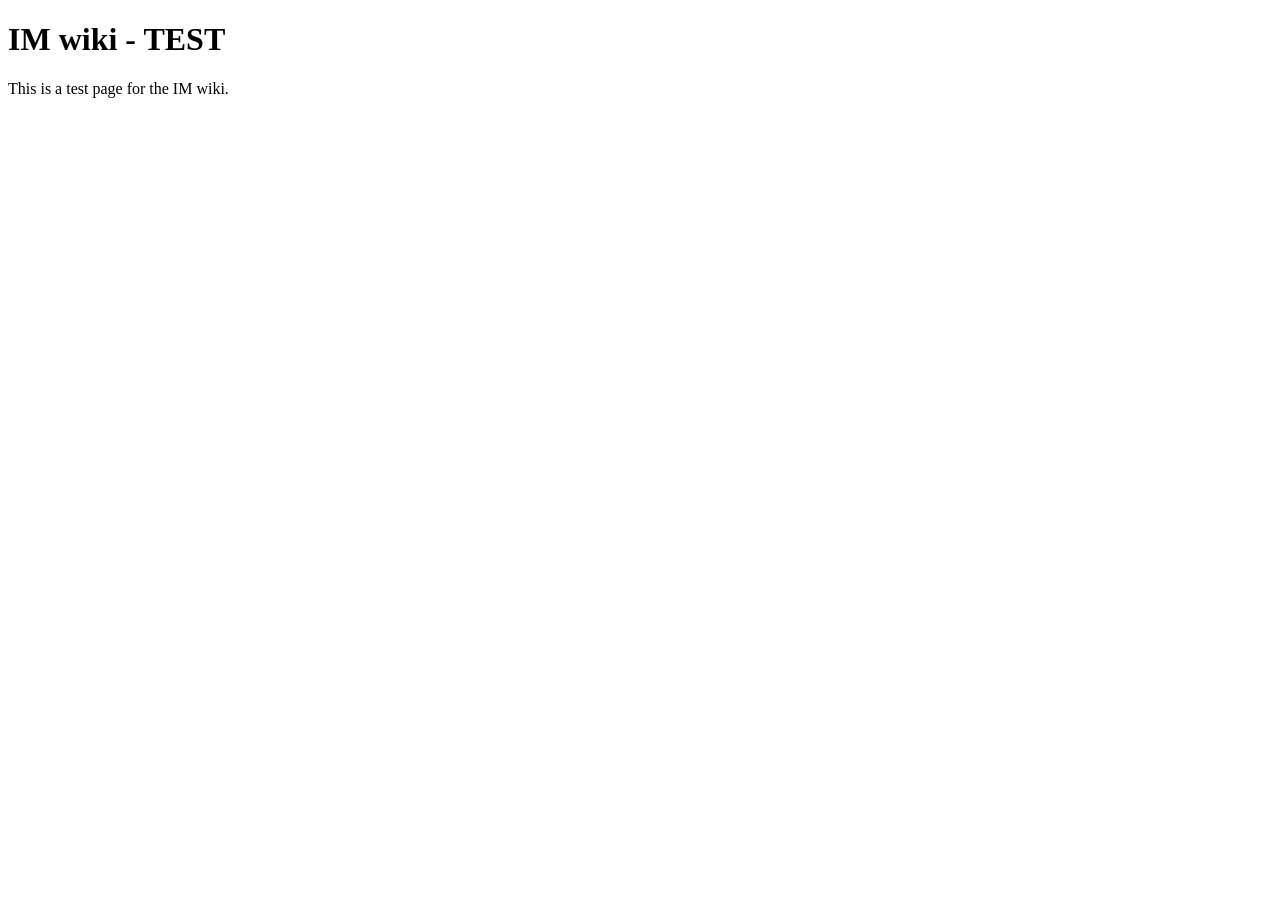
<file: Kode/index.html>
<!DOCTYPE html>
<html lang="en">
<head>
    <meta charset="UTF-8">
    <meta name="viewport" content="width=device-width, initial-scale=1.0">
    <title>IM wiki - TEST</title>
</head>
<body>
    <h1>IM wiki - TEST</h1>
    <p>This is a test page for the IM wiki.</p>
</body>
</html>
</file>
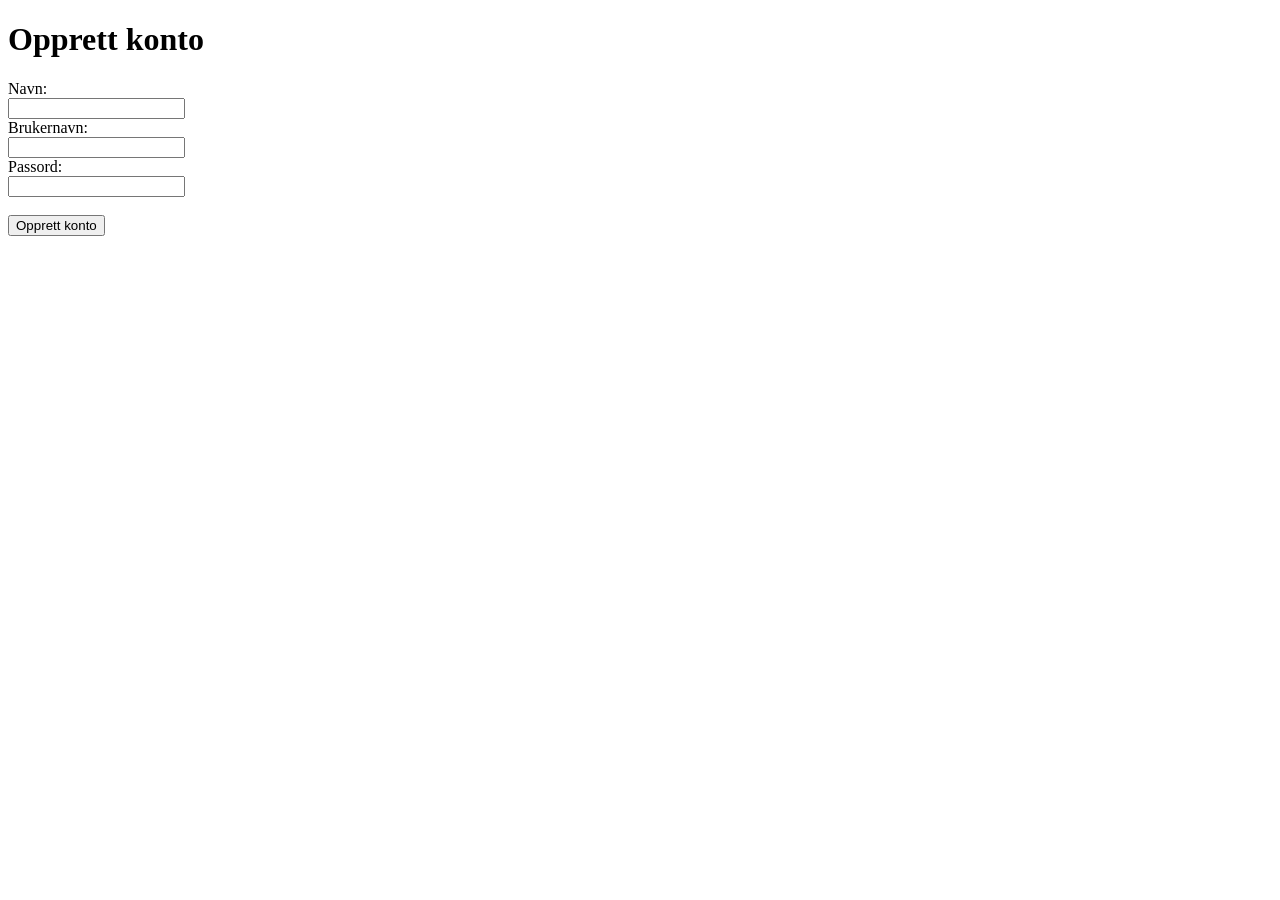
<file: templates/create.html>
<!DOCTYPE html>
<html lang="en">
<head>
    <meta charset="UTF-8">
    <meta name="viewport" content="width=device-width, initial-scale=1.0">
    <title>Create account</title>
</head>
<body>
    <h1>Opprett konto</h1>
    <form action="/create" method="post">
        <label for="name">Navn:</label><br>
        <input type="text" id="name" name="name" required><br>
        <label for="username">Brukernavn:</label><br>
        <input type="text" id="username" name="username" required><br>
        <label for="password">Passord:</label><br>
        <input type="password" id="password" name="password" required><br><br>
        <input type="submit" value="Opprett konto">
    </form>
</body>
</html>
</file>
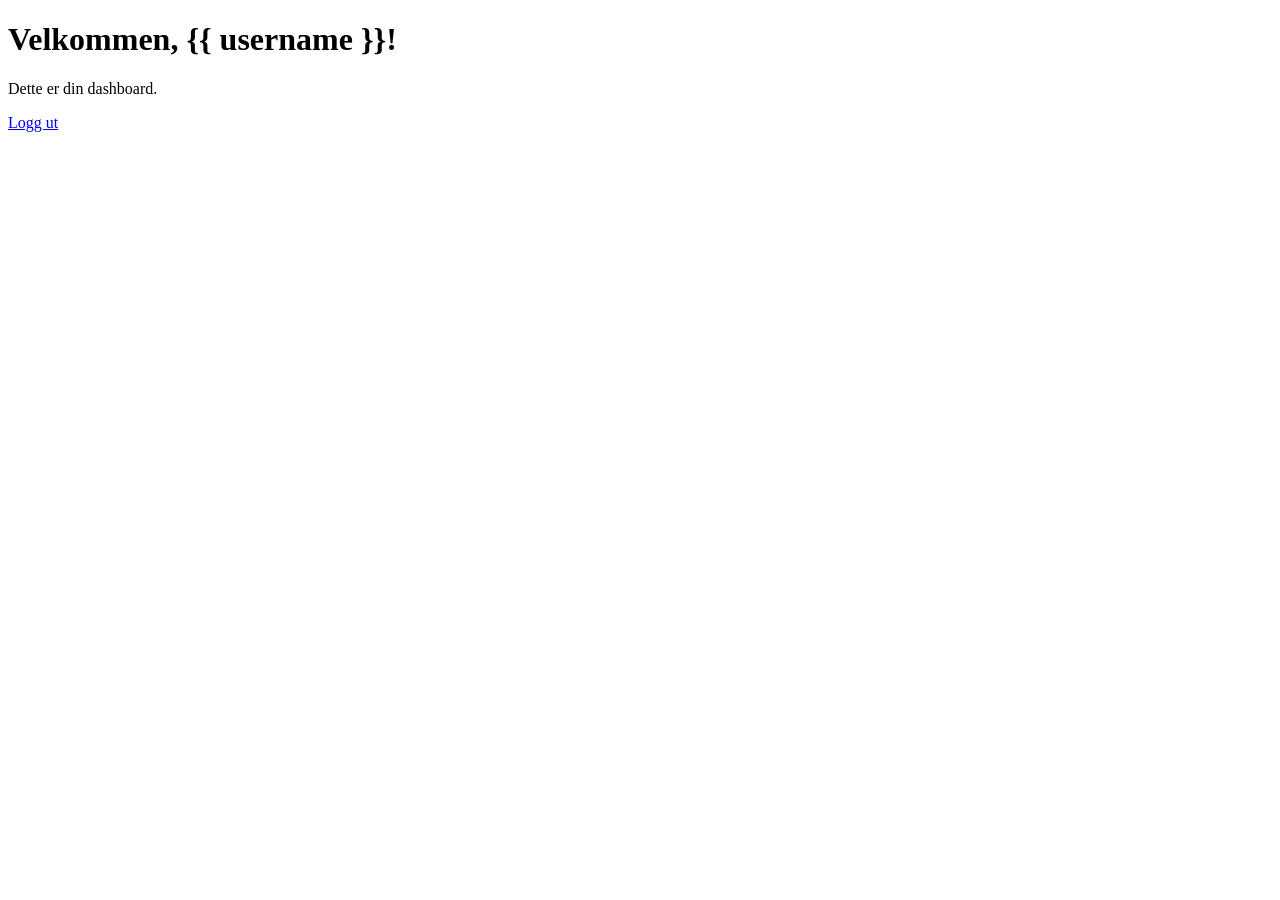
<file: templates/dashboard.html>
<!DOCTYPE html>
<html lang="en">
<head>
    <meta charset="UTF-8">
    <meta name="viewport" content="width=device-width, initial-scale=1.0">
    <title>Dashboard</title>
</head>
<body>
    <h1>Velkommen, {{ username }}!</h1>
    <p>Dette er din dashboard.</p>
    <a href="/logout">Logg ut</a>
</body>
</html>
</file>
